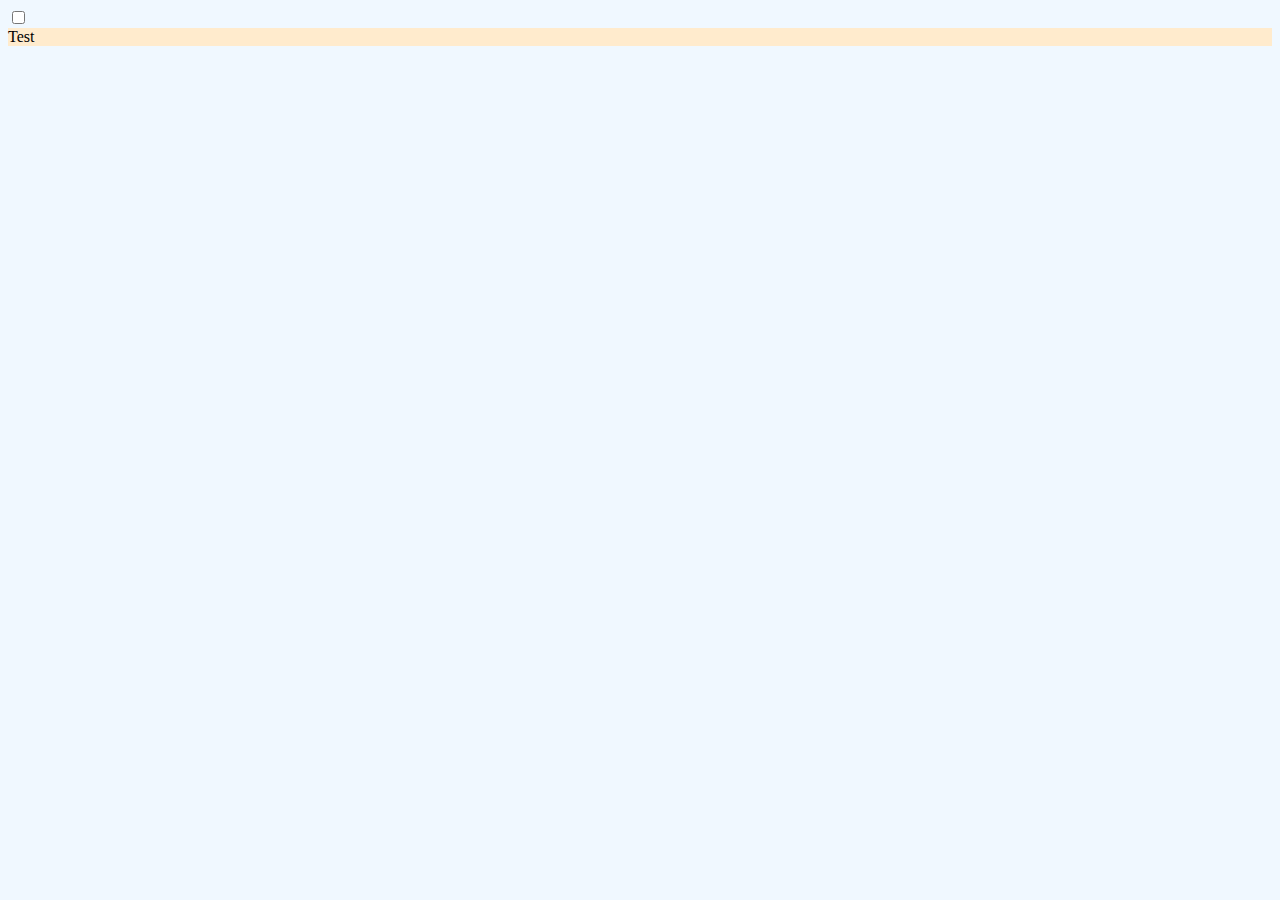
<file: dark.html>
<!DOCTYPE html>
<html lang="en">
<head>
    <meta charset="UTF-8">
    <meta name="viewport" content="width=device-width, initial-scale=1.0">
    <title>Document</title>
</head>
<body>
    <style>
        :root {
            --var-primary: aliceblue;
            --var-secondary: blanchedalmond;
            --var-three: black;
        }
        [date-theme='dark'] {
            --var-primary: #205295;
            --var-secondary: #8d6262;
            --var-three: whitesmoke;
        }
body {
    background-color: var(--var-primary);
}
.test {
    background-color: var(--var-secondary);
    color: var(--var-three)
}
    </style>

    <div class="toggle">
        <input type="checkbox">
    </div>
    <div class="test">Test</div>

<script type="text/javascript">
    const dark=document.querySelector("input[type='checkbox']")
    dark.addEventListener('click',()=>{
        if(dark.checked){
            document.documentElement.setAttribute("date-theme","dark");
            localStorage.setItem("date-theme","dark");
        }
        else{
            document.documentElement.setAttribute("date-theme","light");
            localStorage.setItem("date-theme","light");
        }    })
    console.log(dark)
    const currentTheme=localStorage.getItem("date-theme")
    if(currentTheme ==="dark"){
        dark.checked=true
        document.documentElement.setAttribute("date-theme","dark")
        
    }
</script>

</body>
</html>
</file>
